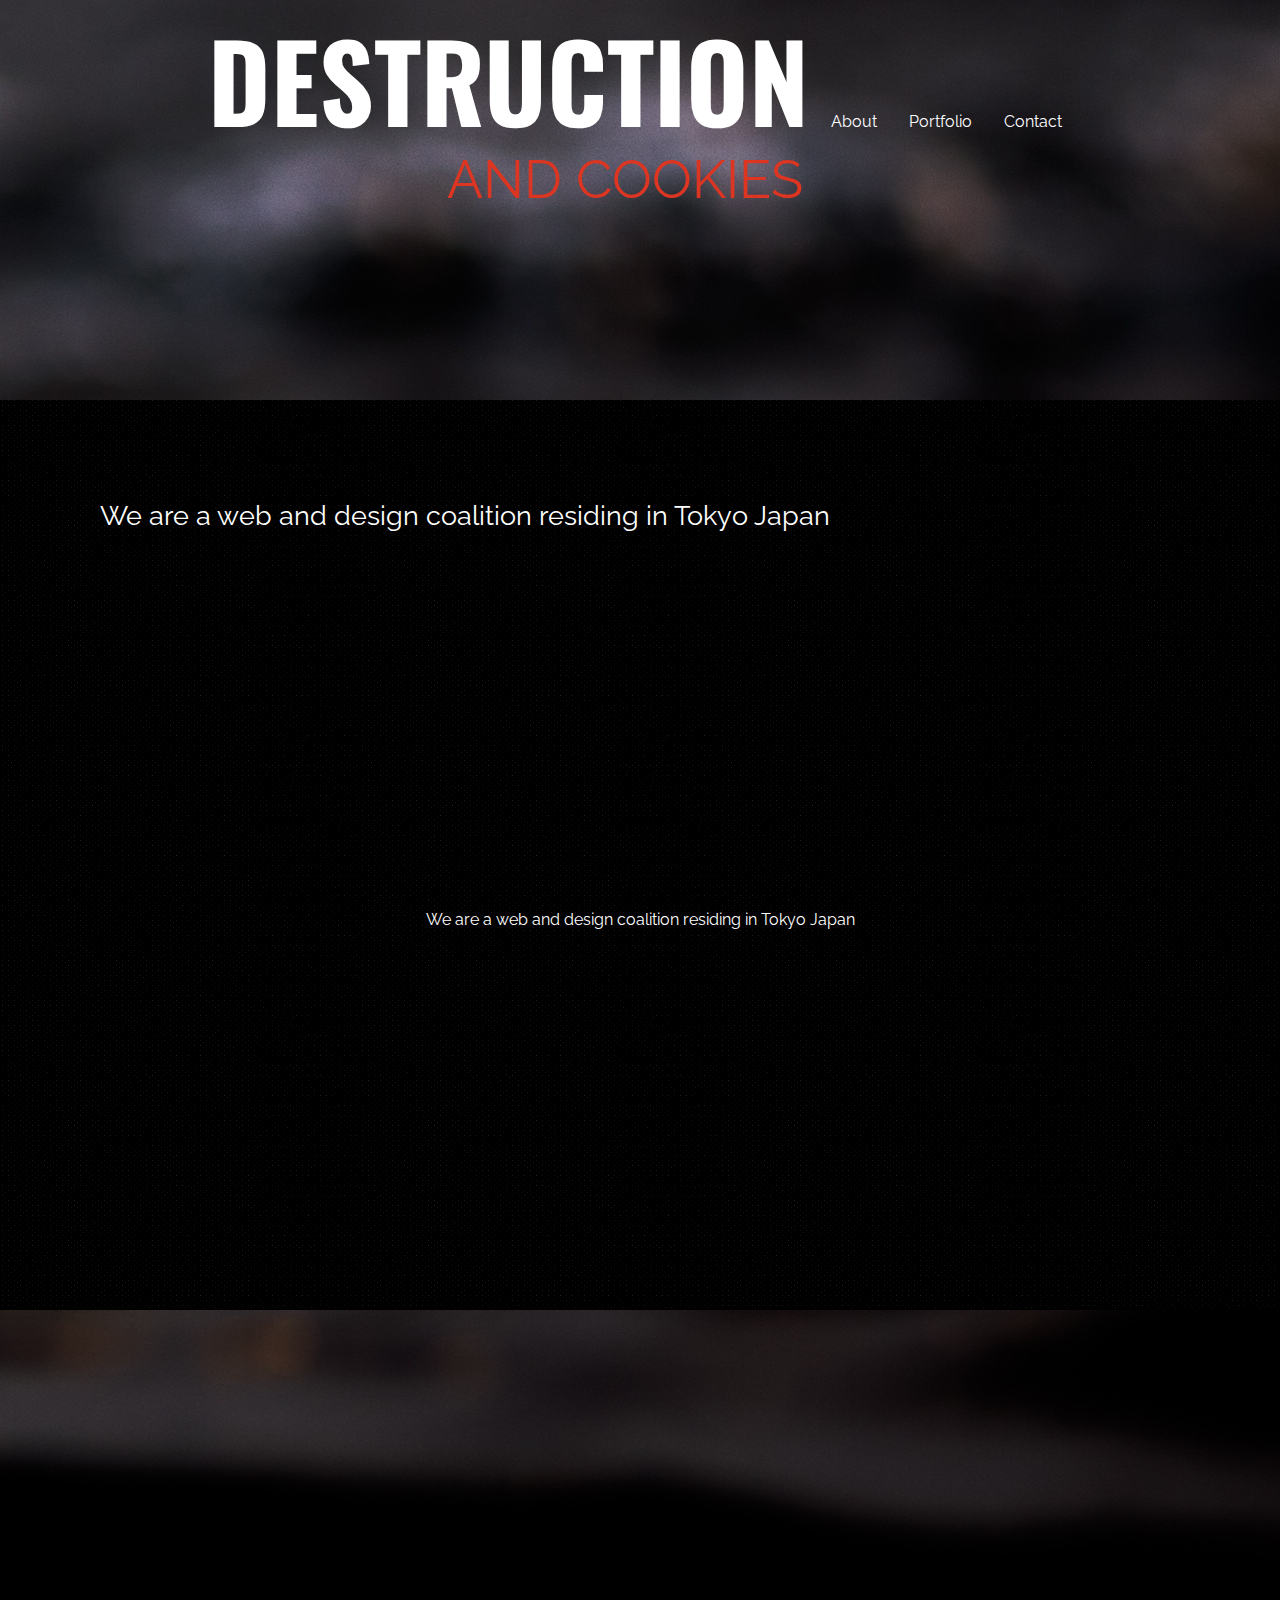
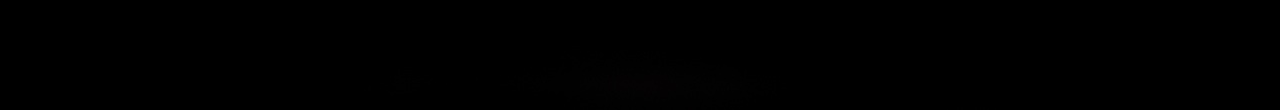
<file: index.html>
<!DOCTYPE html>
<html>

	<head>
	<link rel="stylesheet" type="text/css" href="main.css">
	
	<meta name="viewport" content="width=device-width, initial-scale=1.0">

	<link href="https://fonts.googleapis.com/css?family=Oswald" rel="stylesheet">
	<link href="https://fonts.googleapis.com/css?family=Raleway" rel="stylesheet">
	
	<body>

		<div class="container">

			<div class="top">
			
			<center>

			<ul>
			
  			<li><h1>DESTRUCTION</h1></li>
  			<li><a>About</a></li>
 			<li><a>Portfolio</a></li>
  			<li><a>Contact</a></li>
			</ul>
			
			
			<p class="subtext">AND COOKIES</p>
			</center>
			</div>

			<div class="mid">
			
			<p class="midtext"> We are a web and design coalition residing in Tokyo Japan </p>
			
			</div>

			<div class="portside">
			<center>
			<p class="porttext"> We are a web and design coalition residing in Tokyo Japan </p>
			</center>
			</div>


			<div class="bottom">
			<center>
			
			</center>
			</div>

		</div>

	</body>

</html>
</file>
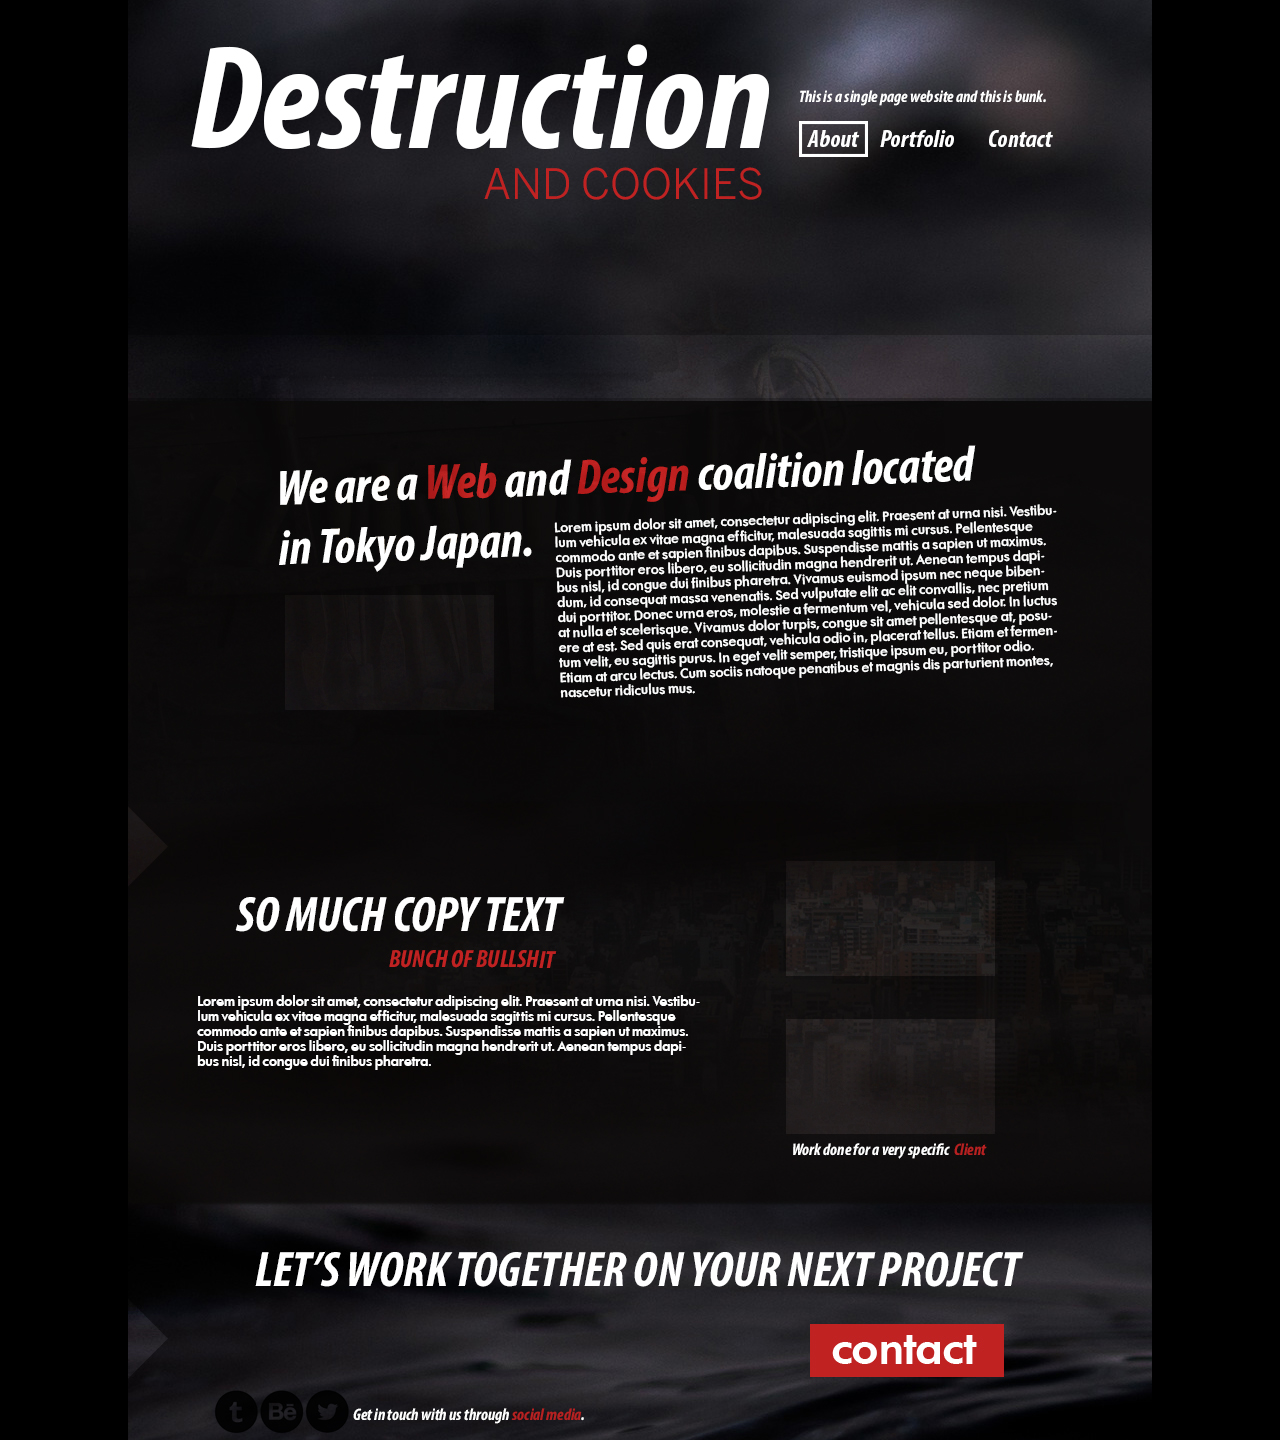
<file: index2.html>
<!DOCTYPE html>
<html>

	<head>
	<link rel="stylesheet" type="text/css" href="css2.css">
	
	<meta name="viewport" content="width=device-width, initial-scale=1.0">

	<link href="https://fonts.googleapis.com/css?family=Oswald" rel="stylesheet">
	<link href="https://fonts.googleapis.com/css?family=Raleway" rel="stylesheet">
	
	<body>
	<div class="container"></div>

	</body>

</html>
</file>
<file: main.css>
body{
	margin: 0 !important;
    padding: 0 !important;

}

h1{
	display:inline;
	
}

.container{
	
	height:auto;
	margin:0 auto;
	background-color: #0D0C0A;
	z-index: -2;
	background-image: url("images/twinkle_twinkle.png");
    background-repeat: repeat;
    
}

.top{
	
	width:auto;
	height:400px;
	margin:0 auto;

	background-position: right top;
  	background-image: url('images/splash3.jpeg');
	color:white;
	font-family: 'Oswald', sans-serif;
	
}

.subtext{ 
	font-family: 'Raleway', sans-serif; 
	color:#DC3522;
	margin-top:-10px;
	margin-left: -30px;
}
.bodytext{

	font-family: 'Raleway', sans-serif; 
	font-size:12pt;
	margin:10px;
}

ul{

    list-style-type: none;
    margin: 0;
    padding: 0;

}

li{
	
   	display:inline;
}

a{
	font-family: 'Raleway', sans-serif; 
	color:white;
	font-size:12pt;
	margin:10px;
}

.mid{
	padding: 0;
	width:auto;
	height:400px;
	margin:0 auto;
	color:white;
	

}
.midtext{

	font-family: 'Raleway', sans-serif; 
	font-size:20pt;
	margin-top:100px;
	margin-left:100px;
}

.portside{
	padding: 0;
	width:auto;
	height:400px;
	margin:0 auto;
	color:white;

}
.porttext{

	font-family: 'Raleway', sans-serif; 
	font-size:12pt;
	margin:10px;
}

.bottom{
	padding: 0;
	width:auto;
	height:400px;
	margin:0 auto;
	color:white;
	background-position: right bottom;
  	background-image: url('images/splash3.jpeg');
}

@media only screen and (max-width: 1920px) {
    body {
        background-color: black;
        font-size: 40pt;
    }
}
@media only screen and (max-width: 1080px) {
    body {
        background-color: black;
        font-size: 30pt;

    }
}
@media only screen and (max-width: 640px) {
    body {
    	font-size: 20pt;
        background-color: white;
    }
}
</file>
<file: css2.css>
body{
	margin: 0 !important;
    padding: 0 !important;
	
}
.container{

	left:50%;
	background-image: url("images/layout1.jpg");
	background-repeat: no-repeat;
	background-position: 50% 0%;
	height:1440px;
	width:auto;
}


@media only screen and (max-width: 1920px) {
    body {
        background-color: black;
        font-size: 40pt;
       
    }
}
@media only screen and (max-width: 1080px) {
    body {
        background-color: black;
        font-size: 30pt;
     

    }
}
@media only screen and (max-width: 640px) {
    body {
    	font-size: 20pt;
        background-color: white
       
            }
}
</file>
